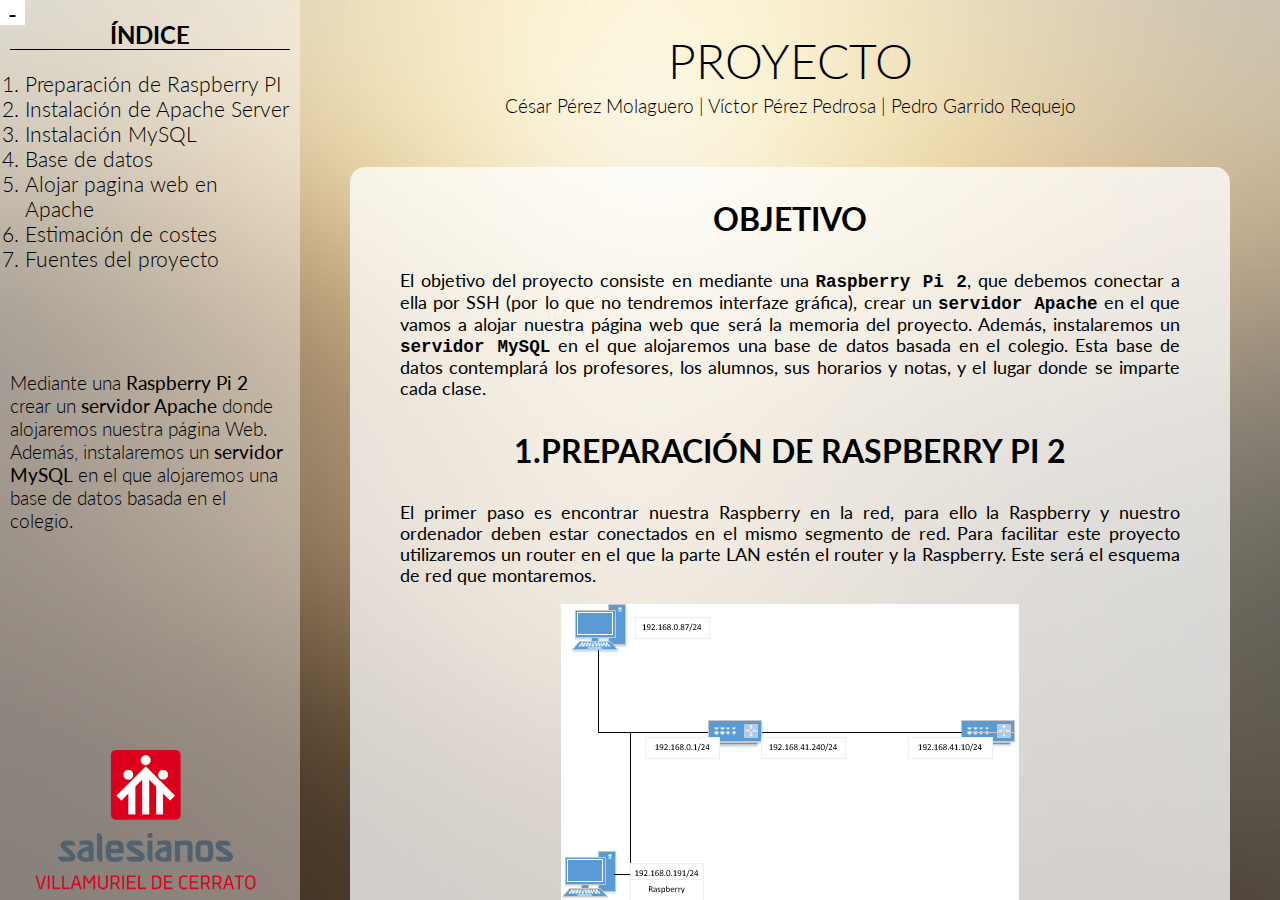
<file: index.html>
<!DOCTYPE html>
<html lang="en">
<head>
    <meta charset="UTF-8">
    <title>Proyecto</title>
    <link rel="stylesheet" href="estilos.css">
</head>
<body>
<section id="fondo">
    <div id="indicearriba">
        <p>
            <a href="#1">Preparación de Raspberry PI</a> |
            <a href="#2">Instalación de Apache Server</a> |
            <a href="#3">Instalación MySQL</a> <br>
            <a href="#4">Base de datos</a>  |
            <a href="#5">Alojar pagina web en Apache</a> |
            <a href="#6">Estimación de costes</a> |
            <a href="#7">FUENTES</a>
        </p>
    </div>
    <nav id="menu">
        <div id="menutexto">
            <h2>ÍNDICE</h2>
            <ol>
                <li><a href="#1">Preparación de Raspberry PI</a></li>
                <li><a href="#2">Instalación de Apache Server</a></li>
                <li><a href="#3">Instalación MySQL</a></li>
                <li><a href="#4">Base de datos</a></li>
                <li><a href="#5">Alojar pagina web en Apache</a></li>
                <li><a href="#6">Estimación de costes</a></li>
                <li><a href="#7">Fuentes del proyecto</a></li>
            </ol>
            <p>Mediante una <strong>Raspberry Pi 2</strong>
                crear un <strong>servidor Apache</strong> donde alojaremos nuestra página Web.
                Además, instalaremos un <strong>servidor MySQL</strong> en el que alojaremos una
                base de datos basada en el colegio.</p>
        </div>
        <a id="logoenlace" href="http://www.centrodonbosco.es/web/" target="_blank">
            <span id="logo"></span></a>
    </nav>
    <div id="contenido" class="pequeño">
        <h1>PROYECTO</h1>
        <h2>César Pérez Molaguero  |  Víctor Pérez Pedrosa | Pedro Garrido Requejo</h2>
        <div id="texto">

            <h3>OBJETIVO</h3>

            <p>El objetivo del proyecto consiste en mediante una <strong>Raspberry Pi 2</strong>, que debemos conectar a ella
                por SSH (por lo que no tendremos interfaze gráfica), crear un <strong>servidor Apache</strong>
                en el que vamos a alojar nuestra página web que será la memoria del proyecto.
                Además, instalaremos un <strong>servidor MySQL</strong> en el que alojaremos una
                base de datos basada en el colegio. Esta base de datos contemplará los profesores, los alumnos, sus horarios y notas, y el lugar
                donde se imparte cada clase.</p>

            <h3 id="1">1.PREPARACIÓN DE RASPBERRY PI 2</h3>

            <p>El primer paso es encontrar nuestra Raspberry en la red, para ello la Raspberry
                y nuestro ordenador deben estar conectados en el mismo segmento de red.
                Para facilitar este proyecto utilizaremos un router en el que la parte LAN estén el router y la Raspberry.
                Este será el esquema de red que montaremos.</p>
            <figure>
                <img src="img/1/diagrama1.PNG" alt="Diagrama de red inicial">
                <figcaption>Fig 1. Diagrama de red inicial</figcaption>
            </figure>
            <figure>
                <img src="img/1/parte-LAN.PNG" alt="Parte LAN">
                <figcaption>Fig 2. Parte LAN</figcaption>
            </figure>
            <p>Ahora para comprobar que tenemos conexión con la Raspberry, desde el PC haremos un ping a la Raspberry.</p>
            <figure>
                <img src="img/1/conexionconRasp.PNG" alt="Prueba conexión con Raspberry">
                <figcaption>Fig 3. Prueba de conexión con Raspberry</figcaption>
            </figure>
            <p>Para conectar con la Raspberry de manera remota utilizaremos el comando <strong>ssh pi@192.168.0.191</strong>
                y la contraseña por defecto es <strong>raspberry</strong>.</p>
            <p>El siguiente paso sería cambiar la configuración de red de la Raspberry para estar en el segmento de red del colegio
                y así tener salida a Internet. Para ello utilizaremos el editor de texto <strong>nano</strong> y modificaremos el archivo
                <strong>/etc/network/interfaces</strong>, aplicaremos una configuración de red estática.</p>
            <figure>
                <img src="img/1/configuracionestaticaRasp.PNG" alt="Configuración estática Raspberry">
                <figcaption>Fig 4. Configuración de red estática Raspberry</figcaption>
            </figure>
            <p>Ahora para que se applique la configuración debemos reiniciar la Raspberry con el comando <strong>sudo reboot.</strong><br>
                Después debemos conectar el PC a la red del colegio para que la Raspberry y el PC estén en el mismo segmento de red.</p>
            <figure>
                <img src="img/1/diagrama2.PNG" alt="Diagrama de red 2">
                <figcaption>Fig 5. Diagrama de red 2</figcaption>
            </figure>
            <p>Comprobamos la conexión con el ordenador (<strong>ping 192.168.41.240/24</strong>)
                y además probamos si la Raspberry tiene salida a Internet (<strong>ping www.as.com</strong>).</p>
            <figure>
                <img src="img/1/ping-as.PNG" alt="Ping www.as.com">
                <figcaption>Fig 6. Ping www.as.com</figcaption>
            </figure>


            <h3 id="2">2. Instalación de Apache Server</h3>

            <p>El primer paso para instalar Apache será actualizar la Raspberry para tener la última versión de Apache.
                Entraremos en root. <br>
                <strong>sudo -i</strong> <br>
                Actualizamos el sistema. <br>
                <strong>apt-get update</strong> <br>
                Actualizamos los paquetes. <br>
                <strong>apt-get upgrade</strong> <br>
                Ahora empezaremos la instalación de Apache. <br>
                <strong>apt-get install apache2</strong> <br>
                Reiniciamos el servicio de Apache. <br>
                <strong>service apache2 restart</strong></p>
            <p>Para comprobar que funciona podremos en un navegador la dirección IP de la Raspberry y debería salir la
                siguiente página:</p>
            <figure>
                <img src="img/1/pagina-apache.PNG" alt="Página por defecto de Apache">
                <figcaption>Fig 7. Página por defecto de Apache </figcaption>
            </figure>


            <h3 id="3">3. Instalación MySQL</h3>

            <p>Para la instalación de MySQL Server debemos seguir en root. <br>
                Primero instalamos MySQL. <br>
                <strong>apt-get install mysql-server</strong> <br>
                Después instalamos PHP. <br>
                <strong>apt-get install php7.0</strong> <br>
                Para que se pueda comunicar con MySQL instalamos php7.0-mysql <br>
                <strong>apt-get install php7.0-mysql</strong> <br>
                Después restauramos el servicio de Apache para que se apliquen los cambios. <br>
                <strong>service apache2 restart</strong></p>
            <p>El siguiente paso será comprobar que todo funciona correctamente, para ello
                crearemos una pequeña página en el directorio <strong>/var/www/html/</strong>
                que muestre la configuración de PHP.
                Utilizaremos el comando <strong>nano /var/www/html/index2.php</strong> y entraremos
                en el editor de texto Nano donde crearemos la página. Este será el código que pondremos.
            </p>
            <figure>
                <img src="img/1/conf-php.PNG" alt="Página configuración PHP">
                <figcaption>Fig 8. Página para probar que PHP funciona. </figcaption>
            </figure>
            <p>Ahora abrimos el navegador y ponemos <strong>192.168.41.202/index2.php</strong></p>
            <figure>
                <img src="img/1/pag-conf-php.PNG" alt="Página que muestra la configuración PHP">
                <figcaption>Fig 9. Página que muestra la configuración de PHP. </figcaption>
            </figure>

            <h4>Seguridad de MySQL</h4>
            <p>Para una mayor seguridad solo permitiremos las conexiones por <strong>localhost</strong>, que están controladas por el
                <strong>puerto 3306</strong>. Este deberá aparecer cerrado para conexciones de fuera, y abierto para localhost.</p>
            <p>Utizaremos el <strong>mysql_secure_installation</strong>, habrá una paso en el que te pregunta "¿Quieres permitir conexiones remotas?"
                debemos darle a no. Además de hacer lo mencionado anteriormente aquí podremos cambiar la contraseña del root, borrar usuarios
                y bases de datos por defecto...</p>
            <p>Una vez instalado las pruebas que debemos realizar son:</p>
            <p>-Escaneo de puertos mediante nmap con una conexión remota. Como vemos en la imagen el puerto 3306 está cerrado.<br>
                Comando: <strong>nmap 192.168.41.202 -p 3306</strong></p>
            <figure>
                <img src="img/1/nmap-fuera.PNG" alt="Escaneo del puerto 3306 en remoto">
                <figcaption>Fig 10. Escaneo del puerto 3306 en remoto. </figcaption>
            </figure>
            <p>-Entramos a la Raspberry para estar en localhost, y hacemos un nmap de las conexiones localhost.
                Como vemos en la imagen el puerto 3306 está abierto. <br>
                Comando: <strong>nmap localhost</strong></p>
            <figure>
                <img src="img/1/nmap-localhost.PNG" alt="Escaneo nmap localhost">
                <figcaption>Fig 11. Escaneo nmap localhost. </figcaption>
            </figure>
            <p>-Entrar a MySQL desde localhost. Debemos poder entrar. <br>
                Comando: <strong>mysql -h localhost -u root -p</strong></p>
            <figure>
                <img src="img/1/mysql-localhost.PNG" alt="Entrar a MySQL desde localhost">
                <figcaption>Fig 12. Entrar a MySQL desde localhost. </figcaption>
            </figure>

            <h4>PHPMyAdmin</h4>
            <p>Para poder manejar MySQL desde una interfaz gráfica debemos instalar PHPMyAdmin</p>
            <p>Los pasos para ello son los siguientes: <br>
            -Instalamos el paquete desde root. <br>
                <strong>apt-get install phpmyadmin</strong> <br>
            -Ahora debemos añadir "Include /etc/phpmyadmin/apache.conf" al final del archivo. <br>
                <strong>/etc/apache2/apache2.conf</strong><br>
            -Reiniciamos Apache. <br>
                <strong>service apache2 restart</strong> <br>
            -Entramos a mysql como root. <br>
                <strong>mysql -u root -p</strong> <br>
            -Usar mysql. <br>
                <strong>use mysql;</strong> <br>
            -Damos todos los privilegios al usuario root. <br>
                <strong>GRANT ALL PRIVILEGES ON *.* TO 'root'@'localhost';</strong> <br>
            -Refrescamos los privilegios. <br>
                <strong>flush privileges;</strong> <br>

            Ahora ya tendríamos todo instalado, para entrar debemos ir al navegardor y escribir: <br>
                <strong>192.168.41.202/phpmyadmin</strong> <br>
                Nos saldrá la siguiente página a la que accederemos con el usuario root y la contraseña que le hallamos puesto en mysql_secure_installation.<br>
            </p>
            <figure>
                <img src="img/1/phpmyadmin.PNG" alt="Interfaz de PHPMyAdmin">
                <figcaption>Fig 13. Interfaz de PHPMyAdmin. </figcaption>
            </figure>

            <h3 id="4">4. Base de datos</h3>
            <h4>CREACIÓN DE USUARIOS</h4>
            <p>Primero vamos a crear un usuario que solo tenga acceso a la base de datos que vamos a crear que se llamará "colegio".
                Para ello entraremos a mysql desde localhost con el usuario root <br>
                <strong>mysql -h localhost -u root -p</strong><br>
                Después crearemos un usuario llamado "user" con contraseña "kebab123" <br>
                <strong>CREATE USER 'user'@'localhost' IDENTIFIED BY 'kebab123';</strong><br>
                Ahora le daremos privilegios solo para la base de datos del colegio. <br>
                <strong>GRANT ALL PRIVILEGES ON colegio. * TO 'user'@'localhost';</strong><br>
                Y refrescamos los privilegios. <br>
                <strong>flush privileges;</strong></p>
            <figure>
                <img src="img/1/usuario-colegio-mysql.PNG" alt="Creación de usuario para la base de datos colegio">
                <figcaption>Fig 14. Creación de usuario para la base de datos colegio. </figcaption>
            </figure>



            <h4>Modelo Entidad/Relación</h4>
            <p>Vamos a crear la base de datos del  ciclo de ASIR. En esta base de datos quedará reflejado: <br>
                -Nombre y Apellidos de los profesores y profesoras. <br>
                -Nombre de los módulos que imparten tanto en 1º como en 2º. <br>
                -Horario de los módulos. <br>
                -Descripción de las aulas. <br>
                -Tareas de cada módulo. <br>
                -Nombre y Apellidos de los Alumnos de 1º y de 2º. <br> </p>
            <figure>
                <img src="img/1/modelo%20er.PNG" alt="Modelo Entidad/Relación" >
                <figcaption>Fig 15. Modelo Entidad/Relación. </figcaption>
            </figure>
            <h4>Modelo relacional</h4>
            <figure>
                <img src="img/1/RELACIONAL2.PNG" alt="Modelo relacional" >
                <figcaption>Fig 16. Modelo Relacional. </figcaption>
            </figure>
            <h4>Implementación de las tablas</h4>
            <p>Ahora debemos implementar el modelo relacional en MySQL, para facilitar este paso utilizaremos
                la herramienta PHPMyAdmin. Iremos creando las tablas mediante la consola (se podría hacer mediante la interfaz
                gráfica) e insertaremos los datos utilizando la interfaz gráfica que nos ofrece la herramienta.</p>
            <figure>
                <img src="img/1/BDcomandos1.PNG" alt="Creación de tablas consola PHPMyAdmin" >
                <figcaption>Fig 17. Creación de tablas mediante la consola de PHPMyAdmin. </figcaption>
            </figure>
            <figure>
                <img src="img/1/tablas.PNG" alt="Insertar datos utilizando la interfaz gráfica de PHPMyAdmin" >
                <figcaption>Fig 18. Insertar datos utilizando la interfaz gráfica de PHPMyAdmin. </figcaption>
            </figure>


            <h3 id="5">5. Alojar pagina web en Apache</h3>


            <p>Primero debemos tener subida la página Web a nuestro repositorio de <a href="https://github.com/CesarPerezMolaguero/Proyecto-RaspberryPI">GitHub</a>.
                Después debemos instalar Git en nuestra Raspberry. <br>
            <strong>sudo apt install git</strong> <br>
            Después debemos colorcarnos en el directorio /var/www/html <br>
            <strong>cd /var/www/html</strong><br>
            Ahora clonaremos el repositorio de GitHub a este directorio. <br>
            <strong>git clone https://github.com/CesarPerezMolaguero/Proyecto-RaspberryPI.git</strong><br>
            Ya solo queda probarlo, para ello iremos al navegador y pondremos: <br>
                <strong>192.168.41.202/Proyecto-RaspberryPI/index.html</strong></p>
            <figure>
                <img src="img/1/resultado-pag.PNG" alt="Resultado página" >
                <figcaption>Fig 19. Resultado de la página. </figcaption>
            </figure>

            <h3 id="6">6. Estimación de costes</h3>


            <p>Nuestro grupo a elegido la empresa <a href="https://iniciatec.es/">INICIATEC</a> para  pedirle los presupuestos de los dominios y del hosting y valorando los tres
                presupuestos en cuanto a calidad precio el mejor presupuesto sería el de “TIENDA ONLINE” puesto que su espacio en disco ya es
                aceptable y sus demás características se ajustan a  nuestra idea de presupuesto.</p>
            <figure>
                <img src="img/1/presupuesto.PNG" alt="Presupuesto" style="width: 75%;">
                <figcaption>Fig 20. Presupuesto. </figcaption>
            </figure>
            <h4>PLAN BÁSICO</h4>
            <p>VENTAJAS</p>
            <p>-Sus bases de datos son ilimitadas, sus dominios son ilimitados y el protocolo de transferencia de datos es ilimitado.</p>
            <p>DESVENTAJAS</p>
            <p>-Su espacio en disco es pequeño, la transferencia mensual en comparación con las otras es bastante bajo y
                las cuentas de mail  no son ilimitadas.</p>

            <h4>TIENDA ONLINE</h4>
            <p>VENTAJAS</p>
            <p>-Sus cuentas de mail son ilimitadas, sus bases de datos son ilimitadas, sus dominios son ilimitados y el protocolo de transferencia de datos es ilimitado.</p>
            <p>DESVENTAJAS</p>
            <p>-Su espacio en disco es bajo, su transferencia mensual es baja en comparación a los demás presupuestos es bajo.</p>

            <h4>PROFESIONAL</h4>
            <p>VENTAJAS</p>
            <p>-Su espacio en disco es de 20 GB, su transferencia mensual es ilimitada, sus cuentas de mail son ilimitadas, bases de datos ilimitadas y dominios ilimitados.</p>
            <p>DESVENTAJAS</p>
            <p>-El coste del servicio.</p>

            <h4>UTILIZAR UN SERVIDOR REAL</h4>
            <p>VENTAJAS</p>
            <p>-Mayores recursos:  Permite utilizar todos los recursos exclusivamente para el proyecto que la empresa necesita.<br>
                -Escalabilidad: al trabajar con un servidor web se facilita la incorporación de nuevas herramientas en la medida en que los proyectos lo requieran.
                <br>
                -Personalización: contar con un servidor web dedicado permite un mayor control de las configuraciones y la personalización del mismo.

            </p>
            <p>DESVENTAJAS</p>
            <p>-Valor: el costo que tiene este tipo de servidores es mucho más alto que los servidores compartidos debido a las ventajas
                y  posibilidades que brindan. <br>
                Conocimientos para configurar el servidor: al igual que sucede con un servidor dedicado físico, el servidor web requiere de
                conocimientos para poder configurarlo y utilizarlo.</p>

            <h4>UTILIZAR SERVIDOR VIRTUAL</h4>
            <p>VENTAJAS</p>
            <p>-La libertad de un servidor dedicado, administrar varios sitios criminal cuenta única, mejor seguridad, flexibilidad, combinan las
                características de alojamiento compartido y dedicado y se adapta tanto a medias como a  grandes empresas.</p>
            <p>DESVENTAJAS</p>
            <p>-Limitación de uso de CPU y RAM, ancho de banda es limitado, el tiempo de procesamiento es mayor y el cliente tiene que controlar su
                servidor sino es administrado.</p>

            <h4>UTILIZAR HOSTING</h4>
            <p>VENTAJAS</p>
            <p>-Económico, fácil de usar, mantención, seguridad y soporte técnico a cargo de su proveedor de hosting.</p>
            <p>DESVENTAJAS</p>
            <p>-Compartir recursos implica que si un sitio se vuelve realmente “pesado” podría disminuir la velocidad de los otros sitios que comparten el mismo servidor.
                MuchA menos flexibilidad y opciones, comparado con un VPS o un Dedicado.</p>

            <h4>UTILIZAR HOUSING</h4>
            <p>VENTAJAS</p>
            <p>-Más espacio, posibilidad de revender servicios de hosting a terceros, recursos ilimitados y escalabilidad (siempre es posible contratar otros
                servicios a mayores según necesidades.)</p>
            <p>DESVENTAJAS</p>
            <p>-No es un servicio barato, las licencias y el software corren a cargo del cliente, la configuración y la administración del servidor son
                responsabilidad del cliente y si hay averías es necesario desplazarse al data center.</p>


            <h3 id="7">FUENTES DEL PROYECTO</h3>

            <p>
            <a href="https://www.raspberrypi.org/forums/viewtopic.php?t=101424" target="_blank">Conectarse a la Raspberry por SSH.</a>
            <br>
            <a href="https://www.lnxd.es/entradas/como-instalar-facilmente-apache-mariadb-y-php7-en-debian-9-stretch-lamp/" target="_blank">
                    Instalar Apache, PHP, y seguridad MySQL.</a>
            <br>
            <a href="https://www.comoinstalarlinux.com/como-instalar-mysql-en-debian/" target="_blank">Instalar MySQL.</a>
            <br>
            <a href="https://www.linuxito.com/gnu-linux/nivel-medio/883-como-instalar-phpmyadmin-en-debian" target="_blank">Instalar PHPMyAdmin</a>
            <br>
            <a href="https://www.digitalocean.com/community/tutorials/crear-un-nuevo-usuario-y-otorgarle-permisos-en-mysql-es" target="_blank">
                    Crear usuarios MySQL.
                </a>
            <br>
                <a href="https://www.lucidchart.com/es/users/login" target="_blank">
                    Craer modelo relacional</a>
            <br>
                <a href="https://jorgesanchez.net/ermaker/" target="_blank">Crear modelo E/R</a>
            <br>
                <a href="https://github.com/CesarPerezMolaguero/Proyecto-RaspberryPI" target="_blank">Repositorio de GitHub</a>
            <br>
                <a href="https://iniciatec.es/" target="_blank">Presupuesto</a>
            <br>
            </p>
            </div>
        </div>
    </div>
    <button id="ocultarindice">-</button>
</section>


<script src="jquery-3.3.1.min.js" ></script>
<script>
var x = "#contenido";
    $("#ocultarindice").on("click", function () {
        if($(x).hasClass("pequeño")){
            $(x).removeClass("pequeño");
            $(x).addClass("grande");
            $("nav").css("opacity","0");
        }
        else if($(x).hasClass("grande")){
            $(x).removeClass("grande");
            $(x).addClass("pequeño");
            $("nav").css("opacity","1");
        }
    })
    $("#ocultarindice").on("click", function () {
        if($(this).text()=="-"){
            $(this).text("+");
        }
        else if($(this).text()=="+"){
            $(this).text("-");
        }
    })

</script>

</body>
</html>
</file>
<file: estilos.css>
@import url(https://fonts.googleapis.com/css?family=Lato:300,100);
body{
    font-family: Lato,sans-serif;
}

#fondo{
    position: fixed;
    top: 0;
    left: 0;
    bottom: 0;
    right: 0;
    background-image: url("img/fondo2.jpg");
    background-size: cover;
}
/***********************menu de navegación*******************/
#menu{
    position: fixed;
    top: 0;
    left: 0;
    bottom: 0;
    width: 300px;
    background-color: rgba(255,255,255,.4);
    font-family: Lato,sans-serif;
    font-weight: 300;
    color: black;
}
nav div{
    padding: 10px;
}
nav div h2{
   text-align: center;
    display: block;
    border-bottom: 1px solid black;
    margin-top: 10px;
}
nav div ol{
    margin-left: 0;
    margin-bottom: 30px;
    padding-left: 15px;
    font-size: 1.3em;
}
nav div p{
    font-size: 1.2em;
    text-align: left;
}
nav div a{
    text-decoration: none;
    color: black;
}
#logo{
    display: block;
    position: absolute;
    width: 80%;
    margin: auto;
    height: 150px;
    bottom: 0;
    left: 0;
    right: 0;
    background-image: url("img/logo400.png");
    background-size: contain;
    background-repeat: no-repeat;
}
li a:hover{
    border-bottom: 1px solid black;
}
/*******************menu de navegación cuando la pantalla es pequeña*********************/
#indicearriba{
    display: none;
    position: fixed;
    text-align: center;
    z-index: 100;
    height: 60px;
    top: 0;
    left: 0;
    right: 0;
    background-color: rgba(0,0,0,.75);
    color: white;
}
#indicearriba p{
    margin: 10px;
}
#indicearriba p a {
    text-decoration: none;
    color: white;
}
#indicearriba p a:hover{
    border-bottom: 1px solid white;
    text-decoration: none;
    color: white;
}
/**********************************titulos********************************/
#contenido h1{
    text-align: center;
    margin-bottom: 5px;
    font-weight: 300;
    color: black;
    font-size: 3em;
}
#contenido h2{
    text-align: center;
    margin-bottom: 0;
    margin-top: 0;
    font-weight: 300;
    color: black;
    font-size: 1.2em;
}
h3{
    text-align: center;
    font-weight: 700;
    color: black;
    font-size: 2em;
}
h4{
    text-align: center;
    font-weight: 300;
    color: black;
    font-size: 1.5em;
    text-decoration: underline;
}
/*capa de texto*/
#texto{
    position: absolute;
    right: 0;
    left: 0;
    background-color: rgba(255,255,255,.75);
    border-radius: 15px;
    margin: 50px 50px;
    padding-bottom: 20px;
    padding-left: 50px;
    padding-right: 50px;
}

#texto p strong{
    text-decoration: none;
    font-family: 'Courier New',sans-serif;
}

#texto p{
    text-align: justify;
    font-size: 1.1em;
}
img{
    background-size: contain;
    opacity: 1;
}
figcaption{
    font-size: 0.8em;
}
figure{
    max-width: 100%;
}
img{
    max-width: 100%;
}

/***********************boton+-*****************************/
#ocultarindice{
    position: fixed;
    left: 0;
    top: 0;
    width: 25px;
    height: 25px;
    outline: none;
    border: none;
    font-size: 1.5em;
    padding: 0;
    background-color: white;
}
/**************************java****************************/
.grande{
    position: absolute;
    left: 0;
    top: 0;
    right: 0;
    height: 100%;
    overflow: auto;
    text-align: center;
    transition: 1s;

}

.pequeño{
    position: absolute;
    top: 0;
    left: 300px;
    right: 0;
    height: 100%;
    text-align: center;
    overflow: auto;
    transition: 1s;
}


/*************MEDIA QUERY**********************/
@media all and (max-width: 1100px){
    nav{
        display: none;
    }
    #indicearriba{
        display: block;
    }
    #contenido{
        position: absolute;
        top: 60px;
        left: 0;
        right: 0;
        height: 100%;
        text-align: center;
        overflow: auto;
    }
    #ocultarindice{
        display: none;
    }

}

@media all and (max-width: 550px) {
    #indicearriba {
        display: none;
    }
    #contenido{
        position: absolute;
        top: 0;
    }
    #texto {
        padding-left: 15px;
        padding-right: 15px;
    }

}
@media all and (max-height: 550px){

    nav a #logo{
        display: none;
    }
}
@media all and (min-height: 800px){

    nav div ol{
        margin-bottom: 100px;
    }
}
</file>
